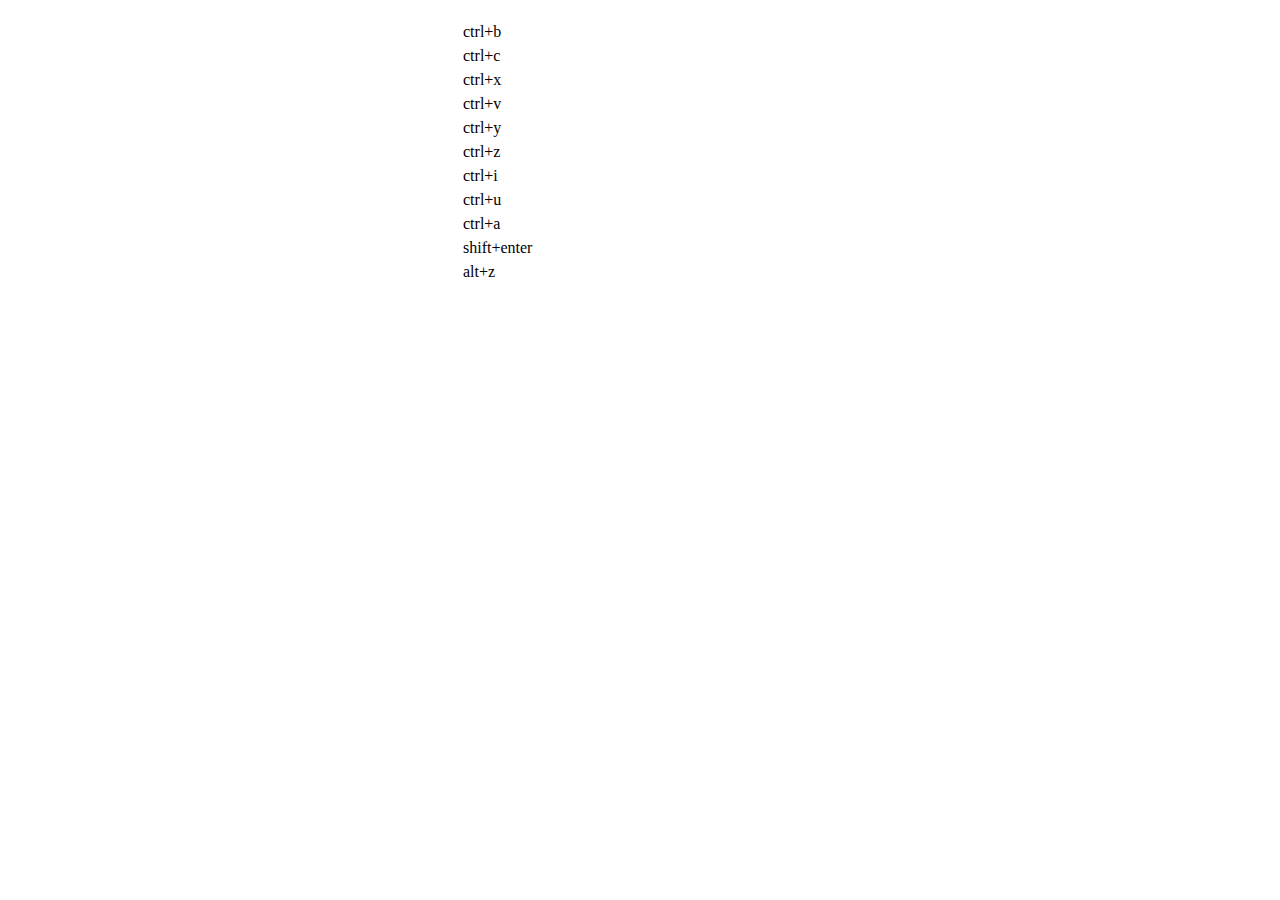
<file: admin/src/main/webapp/js/ueditor/dialogs/help/help.htm>
<!DOCTYPE HTML PUBLIC "-//W3C//DTD HTML 4.01 Transitional//EN"
        "http://www.w3.org/TR/html4/loose.dtd">
<html>
<head>
    <title>帮助</title>
    <meta content="text/html; charset=utf-8" http-equiv="Content-Type"/>
    <script type="text/javascript" src="../internal.js"></script>
    <link rel="stylesheet" type="text/css" href="help.css">
</head>
<body>
<div class="wrapper" id="helptab">
    <div id="tabHeads" class="tabhead">
        <span class="focus" tabsrc="about"><var id="lang_input_about"></var></span>
        <span tabsrc="shortcuts"><var id="lang_input_shortcuts"></var></span>
    </div>
    <div id="tabBodys" class="tabbody">
        <div id="about" class="panel">
            <h1>UEditor</h1>
            <p><var id="lang_input_version"></var></p>
            <p><var id="lang_input_introduction"></var></p>
        </div>
        <div id="shortcuts" class="panel">
            <table>
                <thead>
                <tr>
                    <td><var id="lang_Txt_shortcuts"></var></td>
                    <td><var id="lang_Txt_func"></var></td>
                </tr>
                </thead>
                <tbody>
                <tr>
                    <td>ctrl+b</td>
                    <td><var id="lang_Txt_bold"></var></td>
                </tr>
                <tr>
                    <td>ctrl+c</td>
                    <td><var id="lang_Txt_copy"></var></td>
                </tr>
                <tr>
                    <td>ctrl+x</td>
                    <td><var id="lang_Txt_cut"></var></td>
                </tr>
                <tr>
                    <td>ctrl+v</td>
                    <td><var id="lang_Txt_Paste"></var></td>
                </tr>
                <tr>
                    <td>ctrl+y</td>
                    <td><var id="lang_Txt_undo"></var></td>
                </tr>
                <tr>
                    <td>ctrl+z</td>
                    <td><var id="lang_Txt_redo"></var></td>
                </tr>
                <tr>
                    <td>ctrl+i</td>
                    <td><var id="lang_Txt_italic"></var></td>
                </tr>
                <tr>
                    <td>ctrl+u</td>
                    <td><var id="lang_Txt_underline"></var></td>
                </tr>
                <tr>
                    <td>ctrl+a</td>
                    <td><var id="lang_Txt_selectAll"></var></td>
                </tr>
                <tr>
                    <td>shift+enter</td>
                    <td><var id="lang_Txt_visualEnter"></var></td>
                </tr>
                <tr>
                    <td>alt+z</td>
                    <td><var id="lang_Txt_fullscreen"></var></td>
                </tr>
                </tbody>
            </table>
        </div>
    </div>
</div>
<script type="text/javascript" src="help.js"></script>
</body>
</html>
</file>
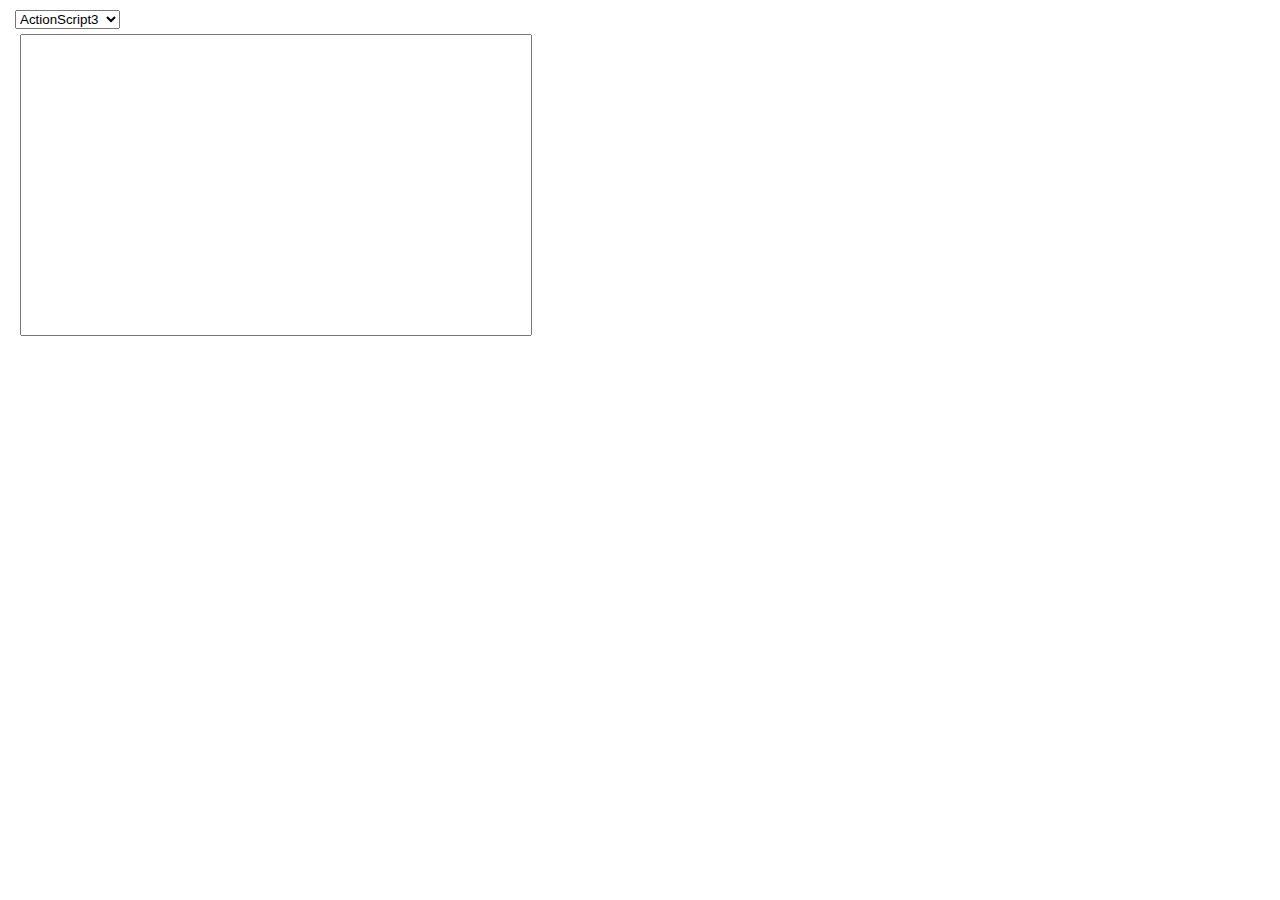
<file: admin/src/main/webapp/js/ueditor/dialogs/highlightcode/highlightcode.htm>
<!DOCTYPE HTML PUBLIC "-//W3C//DTD HTML 4.01 Transitional//EN"
    "http://www.w3.org/TR/html4/loose.dtd">
<html>
    <head>
        <meta http-equiv="Content-Type" content="text/html; charset=utf-8"/>
        <title></title>
        <script type="text/javascript" src="../internal.js"></script>
        <style type="text/css">
            html,body{
                _overflow:hidden;
            }
            *{margin: 0;padding: 0;line-height: 20px;}
            .wrapper{width: 520px;height: 300px; margin: 10px 15px;font-size: 12px}
            textarea{width:510px ;height: 300px;resize: none;margin:5px;*margin-left:-12px;}
        </style>
    </head>
    <body>
    <div class="wrapper">
        <p>
            <label for="language"><var id="lang_input_selectLang"></var></label>
            <select id="language">
                <option value="as3">ActionScript3</option>
                <option value="bash">Bash/Shell</option>
                <option value="cpp">C/C++</option>
                <option value="css">Css</option>
                <option value="cf">CodeFunction</option>
                <option value="c#">C#</option>
                <option value="delphi">Delphi</option>
                <option value="diff">Diff</option>
                <option value="erlang">Erlang</option>
                <option value="groovy">Groovy</option>
                <option value="html">Html</option>
                <option value="java">Java</option>
                <option value="jfx">JavaFx</option>
                <option value="js">Javascript</option>
                <option value="pl">Perl</option>
                <option value="php">Php</option>
                <option value="plain">Plain Text</option>
                <option value="ps">PowerShell</option>
                <option value="python">Python</option>
                <option value="ruby">Ruby</option>
                <option value="scala">Scala</option>
                <option value="sql">Sql</option>
                <option value="vb">Vb</option>
                <option value="xml">Xml</option>
            </select>
        </p>
        <label for="code"></label><textarea id="code" cols="" rows=""></textarea>
    </div>
        <script type="text/javascript">
            var sels = $G("language"),
                code = $G('code');
            var state = editor.queryCommandState("highlightcode");
            if(state){
                var pN = domUtils.findParent(editor.selection.getRange().startContainer,function(node){
                    return /syntaxhighlighter/ig.test(node.className);
                });
                if(pN){
                    var divs = pN.getElementsByTagName("div"),di;
                    for(var i = divs.length-1,container;container = divs[i--];){
                        if(container.className == "container"){
                            di = container;
                            break;
                        }
                    }
                    for(var str=[],c=0,ci;ci=di.childNodes[c++];){
                        str.push(ci[parent.baidu.editor.browser.ie?'innerText':'textContent']);
                    }
                    $G("code").value = str.join("\n");
                    $G("language").value = pN.className.match(/highlighter[\s]+([a-z\d]*#?)/)[1];
                }
            }
            code.onkeydown= function(evt){
                evt = evt || event;
                if(evt.keyCode == 9){
                    if (('selectionStart' in code) && code.selectionStart == code.selectionEnd) {
                            var offset = code.selectionStart;
                            code.value = code.value.substring (0, code.selectionStart) +
                                "    " + code.value.substring  (code.selectionStart);
                        code.selectionStart =  code.selectionEnd = offset + 4;
                        $focus(code);
                    }
                    else {
                        var textRange = document.selection.createRange();
                        textRange.text = "    " + textRange.text ;
                        textRange.collapse(false);
                        textRange.select();
                        $focus(code);
                    }
                    evt.returnValue = false;
                    evt.preventDefault();
                }
                if((evt.ctrlKey||evt.metaKey) && evt.keyCode == 13){
                    dialog.onok();
                }
            };
            dialog.onok = function(){
                var language = sels.value;
                if(code.value.replace(/^\s*|\s*$/ig,"")){
                    editor.execCommand("highlightcode",code.value,language);
                    dialog.close();
                }else{
                    alert(lang.importCode);
                }
            };
            $focus(code);
            sels.onchange = function(){
                $focus(code);
            }

        </script>
    </body>
</html>
</file>
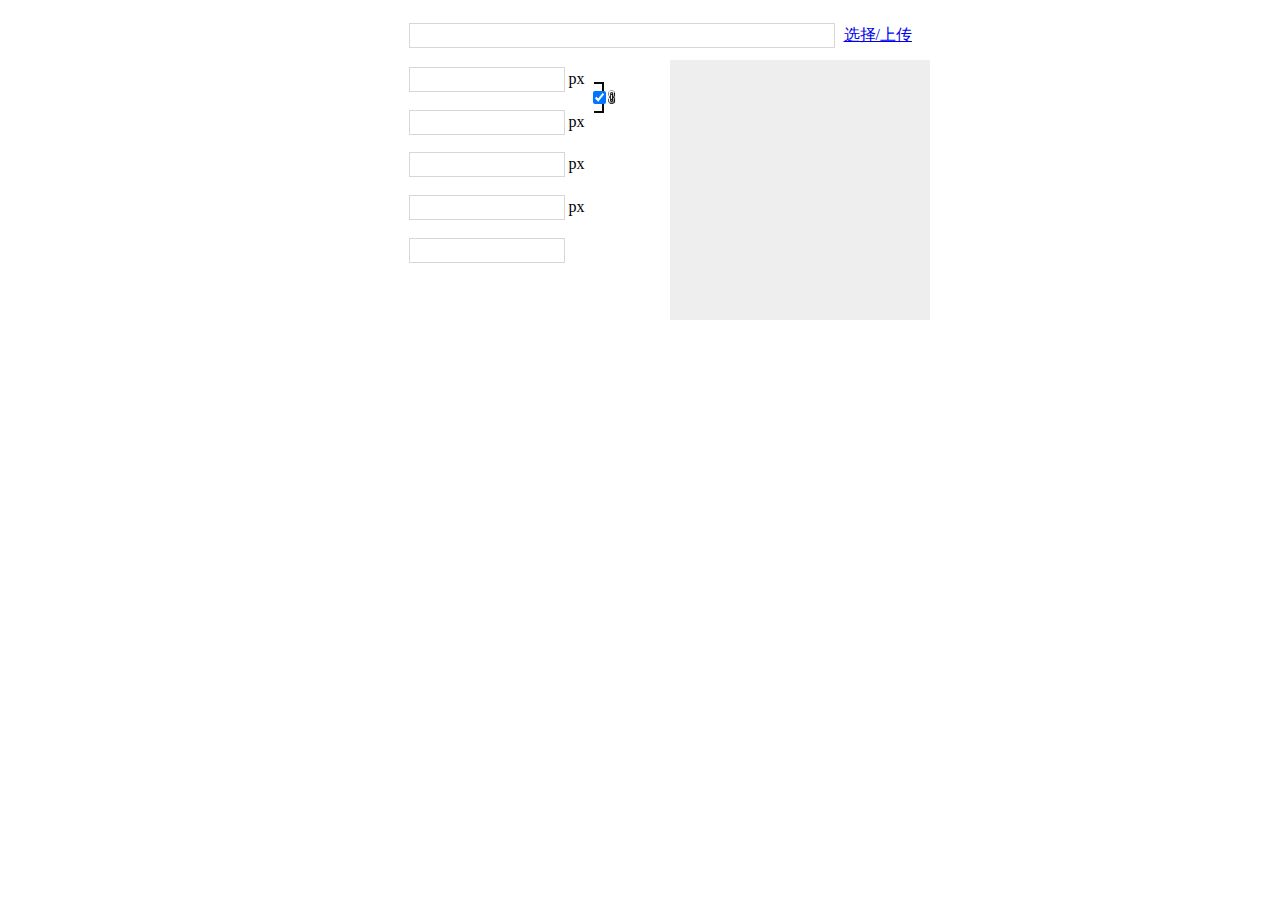
<file: admin/src/main/webapp/js/ueditor/dialogs/image/image.htm>
<!DOCTYPE HTML PUBLIC "-//W3C//DTD HTML 4.01 Transitional//EN"
        "http://www.w3.org/TR/html4/loose.dtd">
<html>
<head>
    <title></title>
    <meta http-equiv="Content-Type" content="text/html;charset=utf-8"/>
    <script type="text/javascript" src="../internal.js"></script>
    <link rel="stylesheet" href="image.css" type="text/css" />
</head>
<body>
    <div class="wrapper">
        <div id="imageTab">
            <div id="tabHeads" class="tabhead">
                <span tabSrc="remote"  class="focus"><var id="lang_tab_remote"></var></span>
            </div>
            <div id="tabBodys" class="tabbody">
                <div id="remote" class="panel">
                    <table cellpadding="0" cellspacing="0">
                        <tr>
                            <td class="label"><label for="url"><var id="lang_input_url"></var></label></td>
                            <td>
                            	<input id="url" type="text" style="width: 420px;" />
                            	<a href="javascript:void(0);" onclick="window.top.cqlybest.chooseFile(document.getElementById('url'));" class="button" style="display: inline-block; margin-left: 5px;">选择/上传</a>
                            </td>
                        </tr>
                        <tr>
                            <td class="label"><label for="width"><var id="lang_input_width"></var></label></td>
                            <td><input type="text" id="width"/> px</td>
                        </tr>
                        <tr>
                            <td class="label"><label for="height"><var id="lang_input_height"></var></label></td>
                            <td><input type="text" id="height"/> px</td>
                        </tr>
                        <tr>
                            <td class="label"><label for="border"><var id="lang_input_border"></var></label></td>
                            <td><input type="text" id="border"/> px</td>
                        </tr>
                        <tr>
                            <td class="label"><label for="vhSpace"><var id="lang_input_vhspace"></var></label></td>
                            <td><input type="text" id="vhSpace"/> px</td>
                        </tr>
                        <tr>
                            <td class="label"><label for="title"><var id="lang_input_title"></var></label></td>
                            <td><input type="text" id="title"/></td>
                        </tr>
                        <tr>
                            <td class="label"><var id="lang_input_remoteAlign"></var></td>
                            <td id="remoteFloat"></td>
                        </tr>
                    </table>

                    <div id="preview"></div>
                    <div class="lock"><input id="lock" type="checkbox" checked="checked"></div>
                </div>
                <div id="local" class="panel">
                    <div id="flashContainer"></div>
                    <div><div id="upload" style="display: none" ></div><div id="duiqi"></div><div id="localFloat"></div></div>

                    <div class="saveDir">
                        <var id="lang_savePath" ></var>：<select id="savePath">
                            <option value="1">upload</option>
                            <option value="2">upload1</option>
                        </select>
                    </div>
                </div>
                <div id="imgManager" class="panel">
                    <div id="imageList"><var id="lang_imgLoading"></var></div>
                </div>
                <div id="imgSearch" class="panel">
                    <table style="margin-top: 5px;">
                        <tr>
                            <td width="200"><input id="imgSearchTxt" type="text" /></td>
                            <td width="65">
                                <select id="imgType">
                                    <!--具体内容值将由国际化组件动态填充-->
                                    <option value="&s=4&z=0"></option>
                                    <option value="&s=1&z=19"></option>
                                    <option value="&s=2&z=0"></option>
                                    <option value="&s=3&z=0"></option>
                                </select>
                            </td>
                            <td width="80"><input id="imgSearchBtn" type="button"  /></td>
                            <td width="80"><input id="imgSearchReset" type="button" /></td>
                        </tr>
                    </table>
                    <div id="searchList"></div>
                </div>
                <iframe id="maskIframe" src="about:blank" scrolling="no" frameborder="no"></iframe>
            </div>
        </div>
    </div>
    <script type="text/javascript" src="../tangram.js"></script>
    <script type="text/javascript" src="image.js"></script>

    <script type="text/javascript">
        //全局变量
        var imageUrls = [],          //用于保存从服务器返回的图片信息数组
            selectedImageCount = 0;  //当前已选择的但未上传的图片数量

        editor.setOpt({
            imageFieldName:"upfile",
            compressSide:0,
            maxImageSideLength:900
        });
        utils.domReady(function(){
            var flashOptions = {
                container:"flashContainer",                                                    //flash容器id
                url:editor.options.imageUrl,                                           // 上传处理页面的url地址
                ext:'{"param1":"value1", "param2":"value2"}',                                 //可向服务器提交的自定义参数列表
                fileType:'{"description":"'+lang.fileType+'", "extension":"*.gif;*.jpeg;*.png;*.jpg"}',     //上传文件格式限制
                flashUrl:'imageUploader.swf',                                                  //上传用的flash组件地址
                width:608,          //flash的宽度
                height:272,         //flash的高度
                gridWidth:121,     // 每一个预览图片所占的宽度
                gridHeight:120,    // 每一个预览图片所占的高度
                picWidth:100,      // 单张预览图片的宽度
                picHeight:100,     // 单张预览图片的高度
                uploadDataFieldName:editor.options.imageFieldName,    // POST请求中图片数据的key
                picDescFieldName:'pictitle',      // POST请求中图片描述的key
                maxSize:4,                         // 文件的最大体积,单位M
                compressSize:2,                   // 上传前如果图片体积超过该值，会先压缩,单位M
                maxNum:32,                         // 单次最大可上传多少个文件
                compressSide:editor.options.compressSide,                 //等比压缩的基准，0为按照最长边，1为按照宽度，2为按照高度
                compressLength:editor.options.maxImageSideLength        //能接受的最大边长，超过该值Flash会自动等比压缩
            };
            //回调函数集合，支持传递函数名的字符串、函数句柄以及函数本身三种类型
            var callbacks = {
                // 选择文件的回调
                selectFileCallback: function(selectFiles){
                    utils.each(selectFiles,function(file){
                        var tmp = {};
                        tmp.id = file.index;
                        tmp.data = {};
                        postConfig.push(tmp);
                    });
                    selectedImageCount += selectFiles.length;
                    if(selectedImageCount) baidu.g("upload").style.display = "";
                    dialog.buttons[0].setDisabled(true); //初始化时置灰确定按钮
                },
                // 删除文件的回调
                deleteFileCallback: function(delFiles){
                    for(var i = 0,len = delFiles.length;i<len;i++){
                        var index = delFiles[i].index;
                        postConfig.splice(index,1);
                    }
                    selectedImageCount -= delFiles.length;
                    if (!selectedImageCount) {
                        baidu.g("upload").style.display = "none";
                        dialog.buttons[0].setDisabled(false);         //没有选择图片时重新点亮按钮
                    }
                },

                // 单个文件上传完成的回调
                uploadCompleteCallback: function(data){
                    try{
                        var info = eval("(" + data.info + ")");
                        info && imageUrls.push(info);
                        selectedImageCount--;
                    }catch(e){}

                },
                // 单个文件上传失败的回调,
                uploadErrorCallback: function (data){
                    if(!data.info){
                        alert(lang.netError);
                    }
                    //console && console.log(data);
                },
                // 全部上传完成时的回调
                allCompleteCallback: function(){
                    dialog.buttons[0].setDisabled(false);    //上传完毕后点亮按钮
                },
                // 文件超出限制的最大体积时的回调
                //exceedFileCallback: 'exceedFileCallback',
                // 开始上传某个文件时的回调
                startUploadCallback: function(){
                    var config = postConfig.shift();
                    //也可以在这里更改
                    //if(config.id==2){ //设置第三张图片的对应参数
                    //     config.data={"myParam":"value"}
                    // }
                    flashObj.addCustomizedParams(config.id,config.data);
                }
            };
            imageUploader.init(flashOptions,callbacks);
            $G("upload").onclick = function () {
                /**
                 * 接口imageUploader.setPostParams()可以在提交时设置本次上传提交的参数（包括所有图片）
                 * 参数为json对象{"key1":"value1","key2":"value2"}，其中key即为向后台post提交的name，value即为值。
                 * 其中有一个特殊的保留key值为action，若设置，可以更改本次提交的处理地址
                 */
                var postParams = {
                    "dir":baidu.g("savePath").value
                };
                imageUploader.setPostParams(postParams);
                flashObj.upload();
                this.style.display = "none";
                $G("savePath").parentNode.style.display = "none";
            };

        });
    </script>
</body>
</html>
</file>
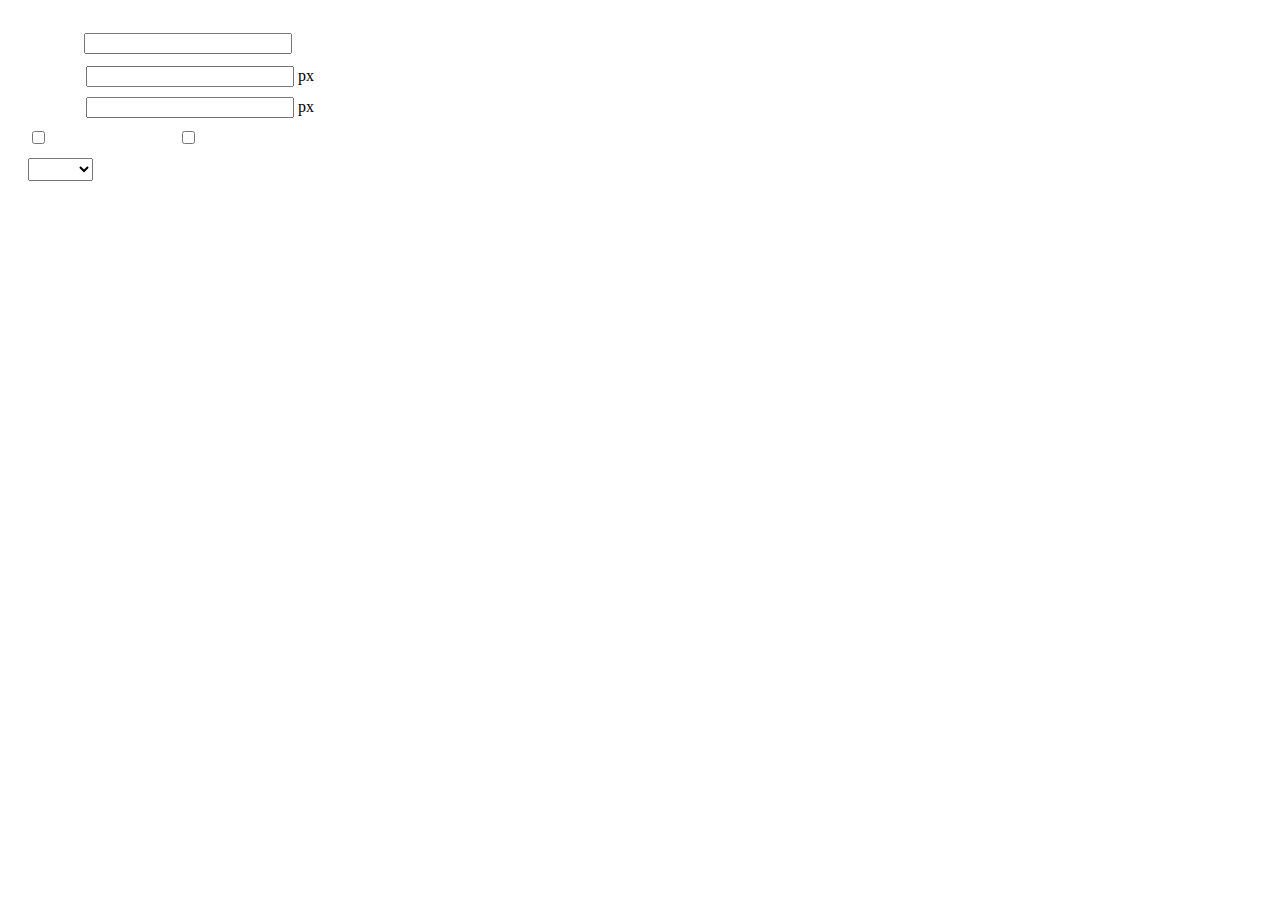
<file: admin/src/main/webapp/js/ueditor/dialogs/insertframe/insertframe.htm>
<!DOCTYPE html>
<html>
<head>
    <meta http-equiv="Content-Type" content="text/html; charset=utf-8"/>
    <title></title>
    <script type="text/javascript" src="../internal.js"></script>
    <style type="text/css">
        .warp {width: 320px;height: 153px;margin-left:5px;padding: 20px 0 0 15px;position: relative;}
        #url {width: 290px; margin-bottom: 2px; margin-left: -6px; margin-left: -2px\9;*margin-left:0;_margin-left:0; }
        .format span{display: inline-block; width: 58px;text-align: center; zoom:1;}
        table td{padding:5px 0;}
        #align{width: 65px;height: 23px;line-height: 22px;}
    </style>
</head>
<body>
<div class="warp">
        <table width="300" cellpadding="0" cellspacing="0">
            <tr>
                <td colspan="2" class="format">
                    <span><var id="lang_input_address"></var></span>
                    <input style="width:200px" id="url" type="text" value=""/>
                </td>
            </tr>
            <tr>
                <td colspan="2" class="format"><span><var id="lang_input_width"></var></span><input style="width:200px" type="text" id="width"/> px</td>

            </tr>
            <tr>
                <td colspan="2" class="format"><span><var id="lang_input_height"></var></span><input style="width:200px" type="text" id="height"/> px</td>
            </tr>
            <tr>
                <td><span><var id="lang_input_isScroll"></var></span><input type="checkbox" id="scroll"/> </td>
                <td><span><var id="lang_input_frameborder"></var></span><input type="checkbox" id="frameborder"/> </td>
            </tr>

            <tr>
                <td colspan="2"><span><var id="lang_input_alignMode"></var></span>
                    <select id="align">
                        <option value=""></option>
                        <option value="left"></option>
                        <option value="right"></option>
                    </select>
                </td>
            </tr>
        </table>
</div>
<script type="text/javascript">
    var iframe = editor._iframe;
    if(iframe){
        $G("url").value = iframe.getAttribute("src")||"";
        $G("width").value = iframe.getAttribute("width")||iframe.style.width.replace("px","")||"";
        $G("height").value = iframe.getAttribute("height") || iframe.style.height.replace("px","") ||"";
        $G("scroll").checked = (iframe.getAttribute("scrolling") == "yes") ? true : false;
        $G("frameborder").checked = (iframe.getAttribute("frameborder") == "1") ? true : false;
        $G("align").value = iframe.align ? iframe.align : "";
    }
    function queding(){
        var  url = $G("url").value.replace(/^\s*|\s*$/ig,""),
                width = $G("width").value,
                height = $G("height").value,
                scroll = $G("scroll"),
                frameborder = $G("frameborder"),
                float = $G("align").value,
                newIframe = editor.document.createElement("iframe"),
                div;
        if(!url){
            alert(lang.enterAddress);
            return false;
        }
        newIframe.setAttribute("src",/http:\/\/|https:\/\//ig.test(url) ? url : "http://"+url);
        /^[1-9]+[.]?\d*$/g.test( width ) ? newIframe.setAttribute("width",width) : "";
        /^[1-9]+[.]?\d*$/g.test( height ) ? newIframe.setAttribute("height",height) : "";
        scroll.checked ?  newIframe.setAttribute("scrolling","yes") : newIframe.setAttribute("scrolling","no");
        frameborder.checked ?  newIframe.setAttribute("frameborder","1",0) : newIframe.setAttribute("frameborder","0",0);
        float ? newIframe.setAttribute("align",float) :  newIframe.setAttribute("align","");
        if(iframe){
            iframe.parentNode.insertBefore(newIframe,iframe);
            domUtils.remove(iframe);
        }else{
            div = editor.document.createElement("div");
            div.appendChild(newIframe);
            editor.execCommand("inserthtml",div.innerHTML);
        }
        editor._iframe = null;
        dialog.close();
    }
    dialog.onok = queding;
    $G("url").onkeydown = function(evt){
        evt = evt || event;
        if(evt.keyCode == 13){
            queding();
        }
    };
    $focus($G( "url" ));

</script>
</body>
</html>
</file>
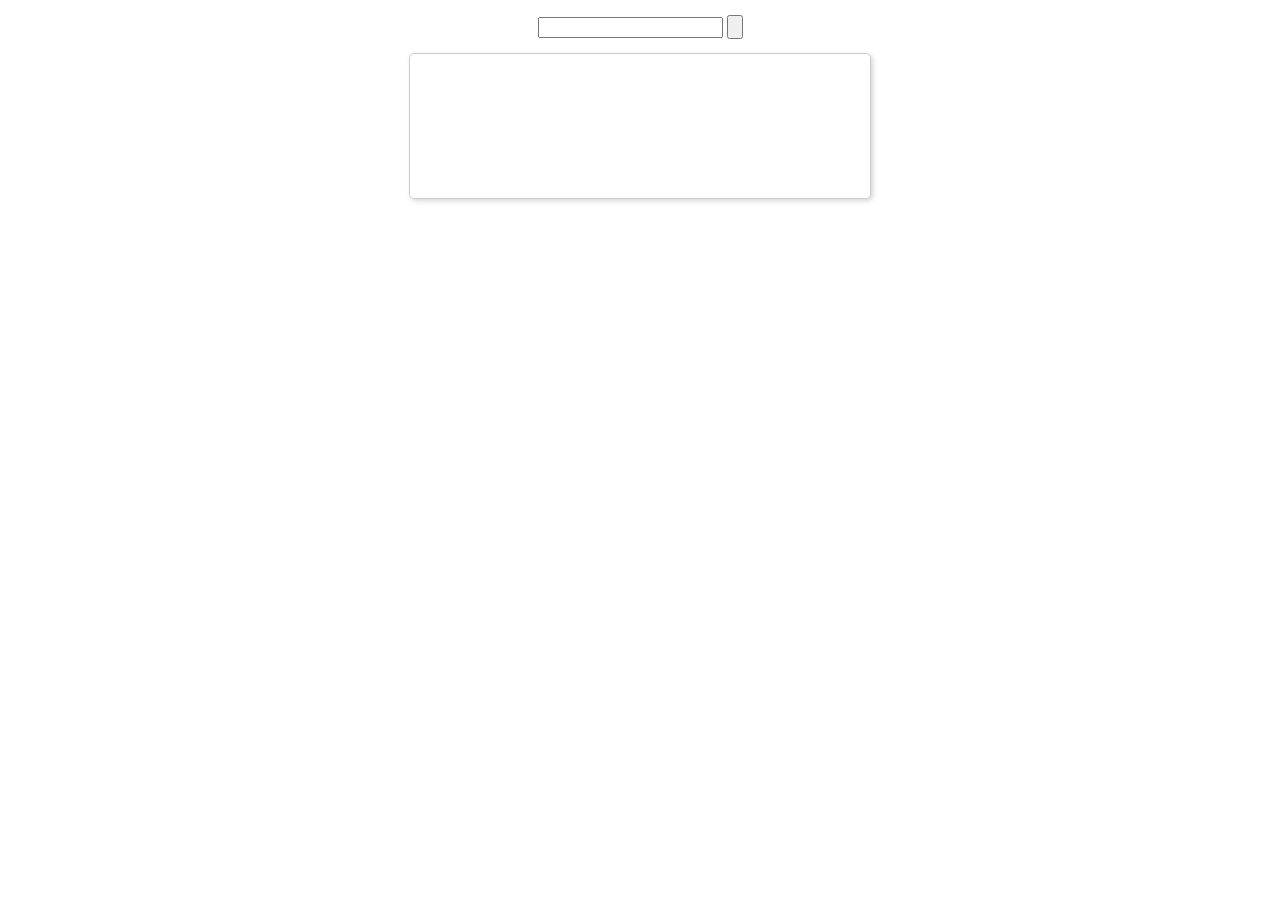
<file: admin/src/main/webapp/js/ueditor/dialogs/music/music.htm>
<!DOCTYPE html>
<html>
<head>
    <meta http-equiv="content-type" content="text/html; charset=utf-8">
    <title>插入音乐</title>
    <script type="text/javascript" src="../internal.js"></script>
    <link rel="stylesheet" type="text/css" href="music.css">
</head>
<body>
<div class="wrapper">
    <div class="searchBar">
        <input id="J_searchName" type="text"/>
        <input type="button" class="searchBtn" id="J_searchBtn">
    </div>
    <div class="resultBar" id="J_resultBar">
        <div class="loading" style="display:none"></div>
        <div class="empty"><var id="lang_input_tips"></var></div>
    </div>
    <div id="J_preview"></div>
</div>
<script type="text/javascript" src="music.js"></script>
<script type="text/javascript">
    var music = new Music;
    dialog.onok = function () {
        music.exec();
    };
    dialog.oncancel = function () {
        $G('J_preview').innerHTML = "";
    };
</script>
</body>
</html>
</file>
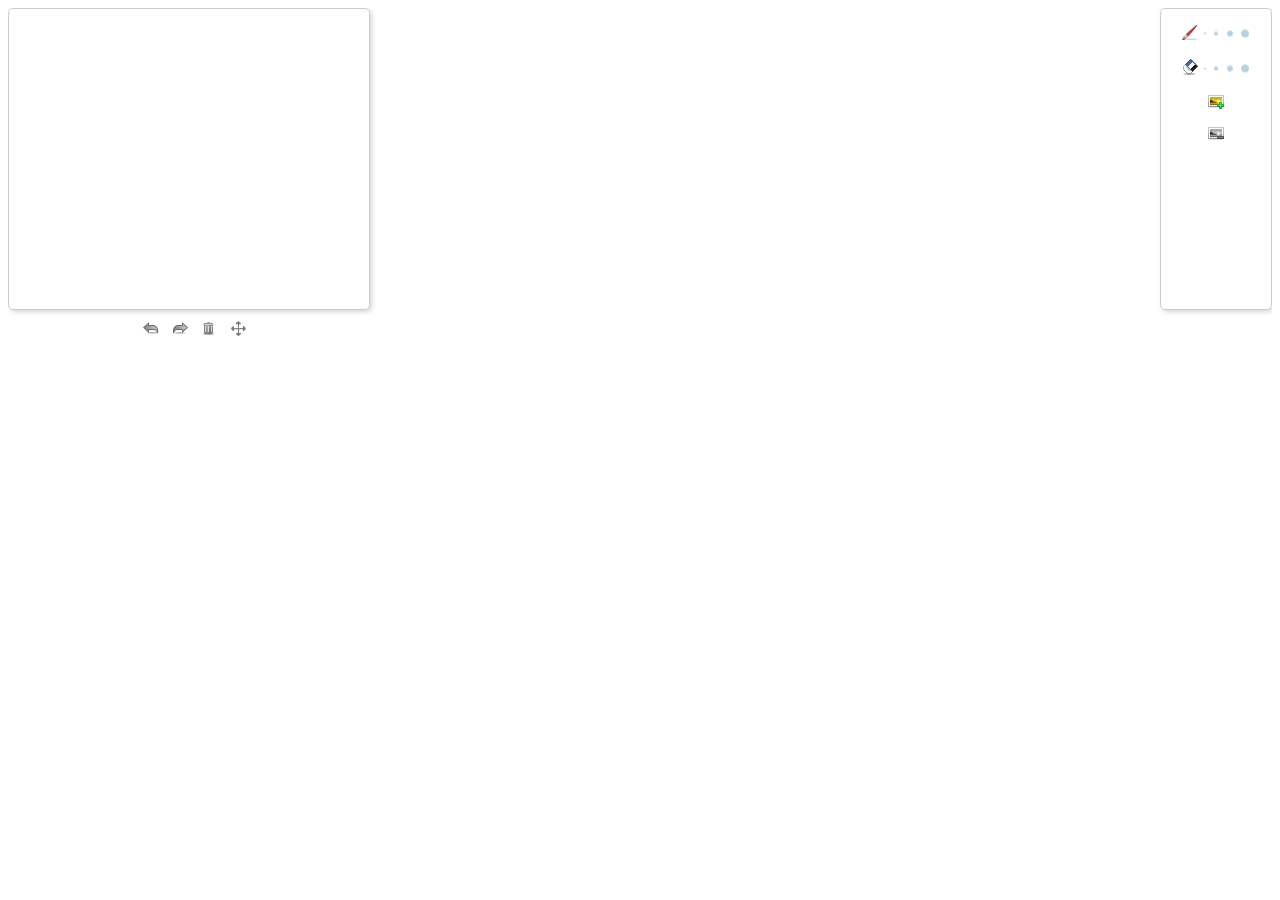
<file: admin/src/main/webapp/js/ueditor/dialogs/scrawl/scrawl.htm>
<!DOCTYPE html>
<html>
<head>
    <title></title>
    <meta http-equiv="Content-Type" content="text/html; charset=utf-8"/>
    <meta name="robots" content="noindex, nofollow"/>
    <script type="text/javascript" src="../internal.js"></script>
    <link rel="stylesheet" type="text/css" href="scrawl.css">
</head>
<body>
<div class="main" id="J_wrap">
    <div class="hot">
        <div class="drawBoard border_style1">
            <canvas id="J_brushBoard" class="brushBorad" width="360" height="300"></canvas>
            <div id="J_picBoard" class="picBoard" style="width: 360px;height: 300px"></div>
        </div>
        <div id="J_operateBar" class="operateBar">
            <span id="J_previousStep" class="previousStep">
                <em class="icon"></em>
                <em class="text"><var id="lang_input_previousStep"></var></em>
            </span>
            <span id="J_nextStep" class="nextStep">
                <em class="icon"></em>
                <em class="text"><var id="lang_input_nextsStep"></var></em>
            </span>
            <span id="J_clearBoard" class="clearBoard">
                <em class="icon"></em>
                <em class="text"><var id="lang_input_clear"></var></em>
            </span>
            <span id="J_sacleBoard" class="scaleBoard">
                <em class="icon"></em>
                <em class="text"><var id="lang_input_ScalePic"></var></em>
            </span>
        </div>
    </div>
    <div class="drawToolbar border_style1">
        <div id="J_colorBar" class="colorBar"></div>
        <div id="J_brushBar" class="sectionBar">
            <em class="brushIcon"></em>
            <a href="javascript:void(0)" class="size1">1</a>
            <a href="javascript:void(0)" class="size2">3</a>
            <a href="javascript:void(0)" class="size3">5</a>
            <a href="javascript:void(0)" class="size4">7</a>
        </div>
        <div id="J_eraserBar" class="sectionBar">
            <em class="eraserIcon"></em>
            <a href="javascript:void(0)" class="size1">1</a>
            <a href="javascript:void(0)" class="size2">3</a>
            <a href="javascript:void(0)" class="size3">5</a>
            <a href="javascript:void(0)" class="size4">7</a>
        </div>
        <div class="sectionBar">
            <div class="addImgH">
                <em class="icon"></em>
                <em class="text"><var id="lang_input_addPic"></var></em>
                <form method="post" id="fileForm" enctype="multipart/form-data" class="addImgH_form" target="up">
                    <input type="file" name="upfile" id="J_imgTxt"
                           accept="image/gif,image/jpeg,image/png,image/jpg,image/bmp"/>
                </form>
                <iframe name="up" style="display: none"></iframe>
            </div>
        </div>
        <div class="sectionBar">
            <span id="J_removeImg" class="removeImg">
                <em class="icon"></em>
                <em class="text"><var id="lang_input_removePic"></var></em>
            </span>
        </div>
    </div>
</div>
<div id="J_maskLayer" class="maskLayerNull"></div>

<script type="text/javascript" src="scrawl.js"></script>
<script type="text/javascript">
    var settings = {
        drawBrushSize:3, //画笔初始大小
        drawBrushColor:"#4bacc6", //画笔初始颜色
        colorList:['c00000', 'ff0000', 'ffc000', 'ffff00', '92d050', '00b050', '00b0f0', '0070c0', '002060', '7030a0', 'ffffff',
            '000000', 'eeece1', '1f497d', '4f81bd', 'c0504d', '9bbb59', '8064a2', '4bacc6', 'f79646'], //画笔选择颜色
        saveNum:10  //撤销次数
    };

    var scrawlObj = new scrawl( settings );
    scrawlObj.isCancelScrawl = false;

    dialog.onok = function () {
        exec( scrawlObj );
        return false;
    };
    dialog.oncancel = function () {
        scrawlObj.isCancelScrawl = true;
    };
</script>
</body>
</html>
</file>
<file: admin/src/main/webapp/js/ueditor/dialogs/help/help.css>
.wrapper{width: 370px;margin: 10px auto;zoom: 1;}
.tabbody{height: 360px;}
.tabbody .panel{width:100%;height: 360px;position: absolute;background: #fff;}
.tabbody .panel h1{font-size:26px;margin: 5px 0 0 5px;}
.tabbody .panel p{font-size:12px;margin: 5px 0 0 5px;}
.tabbody table{width:90%;line-height: 20px;margin: 5px 0 0 5px;;}
.tabbody table thead{font-weight: bold;line-height: 25px;}
</file>
<file: admin/src/main/webapp/js/ueditor/dialogs/image/image.css>
@charset "utf-8";
.wrapper{ width: 623px;margin: 10px auto;zoom:1;position: relative;}
.tabbody{ height:325px;_height:330px;}/*tab样式框大小*/
.panel { position: absolute;width:100%; height:100%;background: #fff;}

#remote{ z-index: 200;}
#remote table{border-collapse: collapse;width: 620px; height: 300px; margin-top: 5px;}
#remote td.label{text-align: center;width: 80px; }
#remote td{height: 40px;}
td input {
    width: 150px;
    height: 21px;
    line-height: 21px;
    background: #FFF;
    border: 1px solid #d7d7d7;
}
#url {width: 520px;margin-bottom: 2px;}
#preview{width: 260px; height: 260px; position: absolute;top:50px; left: 341px; z-index: 9999;background-color: #eee}
.lock{
    position: absolute;
    width: 45px;
    height: 40px;
    top: 68px;
    left: 260px;
    background: url("../../themes/default/images/lock.gif") 3px -4px no-repeat;
    line-height: 40px;
    padding-top:10px;
}
.saveDir{
    /*width: 132px;*/
    /*text-align: right;*/
    height: 40px;
    line-height: 40px;
    margin-left: 30px;
    float: left;
}
.saveDir select{
    height: 30px;
}
#duiqi{ width: 62px; height: 38px;float: left}
#remoteFloat div,#localFloat div{cursor:pointer;opacity: 0.5;filter: alpha(opacity = 50);margin-left:1px;width:38px;height:36px;float:left;}
#remoteFloat .focus,#localFloat .focus{opacity: 1;filter: alpha(opacity = 100)}
#maskIframe{ width: 620px; height: 325px; position: absolute;z-index: 100; }
#flashContainer { margin: 6px;position: relative;}
#upload{width: 100px;height: 30px;float: right; margin:3px 6px 0 0;cursor: pointer;}
#imageList{width: 620px;height: 315px; margin-top: 10px;overflow:hidden;overflow-y: auto;}
#imageList img{cursor: pointer ;border: 2px solid #fff}
#imgManager #imageList div{float: left;width: 100px;height: 100px;margin: 5px 10px;}
#imgSearchTxt{padding-left:2px;margin-left:15px;background: #FFF;width:200px;height:21px;line-height:21px;border: 1px solid #d7d7d7;}
#searchList{width: 620px;overflow: auto;zoom:1;height: 270px;}
#searchList div{float: left;width: 116px;height: 135px;margin: 5px 15px;_margin:5px 10px;}
#searchList img{margin: 2px 8px;cursor: pointer;border: 2px solid #fff} /*不用缩略图*/
#searchList p{margin-left: 10px;_margin-left:8px;}
#imgType{
    width: 65px;
    height: 23px;
    line-height: 22px;
    border: 1px solid #d7d7d7;
}
#imgSearchBtn,#imgSearchReset{
    width: 100%;
    height: 25px;
    margin: 0 3px;
    line-height: 25px;
    background: #eee;
    border: 1px solid #d7d7d7;
    cursor: pointer
}
.msg{margin-left: 5px;}
</file>
<file: admin/src/main/webapp/js/ueditor/dialogs/music/music.css>
.wrapper{margin: 5px 10px;}

.searchBar{height:30px;padding:7px 0 3px;text-align:center;}
.searchBtn{font-size:13px;height:24px;}

.resultBar{width:460px;margin:5px auto;border: 1px solid #CCC;border-radius: 5px;box-shadow: 2px 2px 5px #D3D6DA;overflow: hidden;}

.listPanel{overflow: hidden;}
.panelon{display:block;}
.paneloff{display:none}

.page{width:220px;margin:20px auto;overflow: hidden;}
.pageon{float:right;width:24px;line-height:24px;height:24px;margin-right: 5px;background: none;border: none;color: #000;font-weight: bold;text-align:center}
.pageoff{float:right;width:24px;line-height:24px;height:24px;cursor:pointer;background-color: #fff;
   border: 1px solid #E7ECF0;color: #2D64B3;margin-right: 5px;text-decoration: none;text-align:center;}

.m-box{width:460px;}
.m-m{float: left;line-height: 20px;height: 20px;}
.m-h{height:24px;line-height:24px;padding-left: 46px;background-color:#FAFAFA;border-bottom: 1px solid #DAD8D8;font-weight: bold;font-size: 12px;color: #333;}
.m-l{float:left;width:40px; }
.m-t{float:left;width:140px;}
.m-s{float:left;width:110px;}
.m-z{float:left;width:100px;}
.m-try-t{float: left;width: 60px;;}

.m-try{float:left;width:20px;height:20px;background:url('http://static.tieba.baidu.com/tb/editor/images/try_music.gif') no-repeat ;}
.m-trying{float:left;width:20px;height:20px;background:url('http://static.tieba.baidu.com/tb/editor/images/stop_music.gif') no-repeat ;}

.loading{width:95px;height:7px;font-size:7px;margin:60px auto;background:url(http://static.tieba.baidu.com/tb/editor/images/loading.gif) no-repeat}
.empty{width:300px;height:40px;padding:2px;margin:50px auto;line-height:40px; color:#006699;text-align:center;}
</file>
<file: admin/src/main/webapp/js/ueditor/dialogs/scrawl/scrawl.css>
/*common
*/
body{margin: 0;}
table{width:100%;}
table td{padding:2px 4px;vertical-align: middle;}
a{text-decoration: none;}
em{font-style: normal;}
.border_style1{border: 1px solid #ccc;border-radius: 5px;box-shadow:2px 2px 5px #d3d6da;}
/*module
*/
.main{margin: 8px;overflow: hidden;}

.hot{float:left;height:335px;}
.drawBoard{position: relative; cursor: crosshair;}
.brushBorad{position: absolute;left:0;top:0;z-index: 998;}
.picBoard{border: none;text-align: center;line-height: 300px;cursor: default;}
.operateBar{margin-top:10px;font-size:12px;text-align: center;}
.operateBar span{margin-left: 10px;}

.drawToolbar{float:right;width:110px;height:300px;overflow: hidden;}
.colorBar{margin-top:10px;font-size: 12px;text-align: center;}
.colorBar a{display:block;width: 10px;height: 10px;border:1px solid #1006F1;border-radius: 3px; box-shadow:2px 2px 5px #d3d6da;opacity: 0.3}
.sectionBar{margin-top:15px;font-size: 12px;text-align: center;}
.sectionBar a{display:inline-block;width:10px;height:12px;color: #888;text-indent: -999px;opacity: 0.3}
.size1{background: url('images/size.png') 1px center no-repeat ;}
.size2{background: url('images/size.png') -10px center no-repeat;}
.size3{background: url('images/size.png') -22px center no-repeat;}
.size4{background: url('images/size.png') -35px center no-repeat;}

.addImgH{position: relative;}
.addImgH_form{position: absolute;left: 18px;top: -1px;width: 75px;height: 21px;opacity: 0;cursor: pointer;}
.addImgH_form input{width: 100%;}
/*scrawl遮罩层
*/
.maskLayerNull{display: none;}
.maskLayer{position: absolute;top:0;left:0;width: 100%; height: 100%;opacity: 0.7;
    background-color: #fff;text-align:center;font-weight:bold;line-height:300px;z-index: 1000;}
/*btn state
*/
.previousStepH .icon{display: inline-block;width:16px;height:16px;background-image: url('images/undoH.png');cursor: pointer;}
.previousStepH .text{color:#888;cursor:pointer;}
.previousStep .icon{display: inline-block;width:16px;height:16px;background-image: url('images/undo.png');cursor:default;}
.previousStep .text{color:#ccc;cursor:default;}

.nextStepH .icon{display: inline-block;width:16px;height:16px;background-image: url('images/redoH.png');cursor: pointer;}
.nextStepH .text{color:#888;cursor:pointer;}
.nextStep .icon{display: inline-block;width:16px;height:16px;background-image: url('images/redo.png');cursor:default;}
.nextStep .text{color:#ccc;cursor:default;}

.clearBoardH .icon{display: inline-block;width:16px;height:16px;background-image: url('images/emptyH.png');cursor: pointer;}
.clearBoardH .text{color:#888;cursor:pointer;}
.clearBoard .icon{display: inline-block;width:16px;height:16px;background-image: url('images/empty.png');cursor:default;}
.clearBoard .text{color:#ccc;cursor:default;}

.scaleBoardH .icon{display: inline-block;width:16px;height:16px;background-image: url('images/scaleH.png');cursor: pointer;}
.scaleBoardH .text{color:#888;cursor:pointer;}
.scaleBoard .icon{display: inline-block;width:16px;height:16px;background-image: url('images/scale.png');cursor:default;}
.scaleBoard .text{color:#ccc;cursor:default;}

.removeImgH .icon{display: inline-block;width:16px;height:16px;background-image: url('images/delimgH.png');cursor: pointer;}
.removeImgH .text{color:#888;cursor:pointer;}
.removeImg .icon{display: inline-block;width:16px;height:16px;background-image: url('images/delimg.png');cursor:default;}
.removeImg .text{color:#ccc;cursor:default;}

.addImgH .icon{vertical-align:top;display: inline-block;width:16px;height:16px;background-image: url('images/addimg.png')}
.addImgH .text{color:#888;cursor:pointer;}
/*icon
*/
.brushIcon{display: inline-block;width:16px;height:16px;background-image: url('images/brush.png')}
.eraserIcon{display: inline-block;width:16px;height:16px;background-image: url('images/eraser.png')}
</file>
